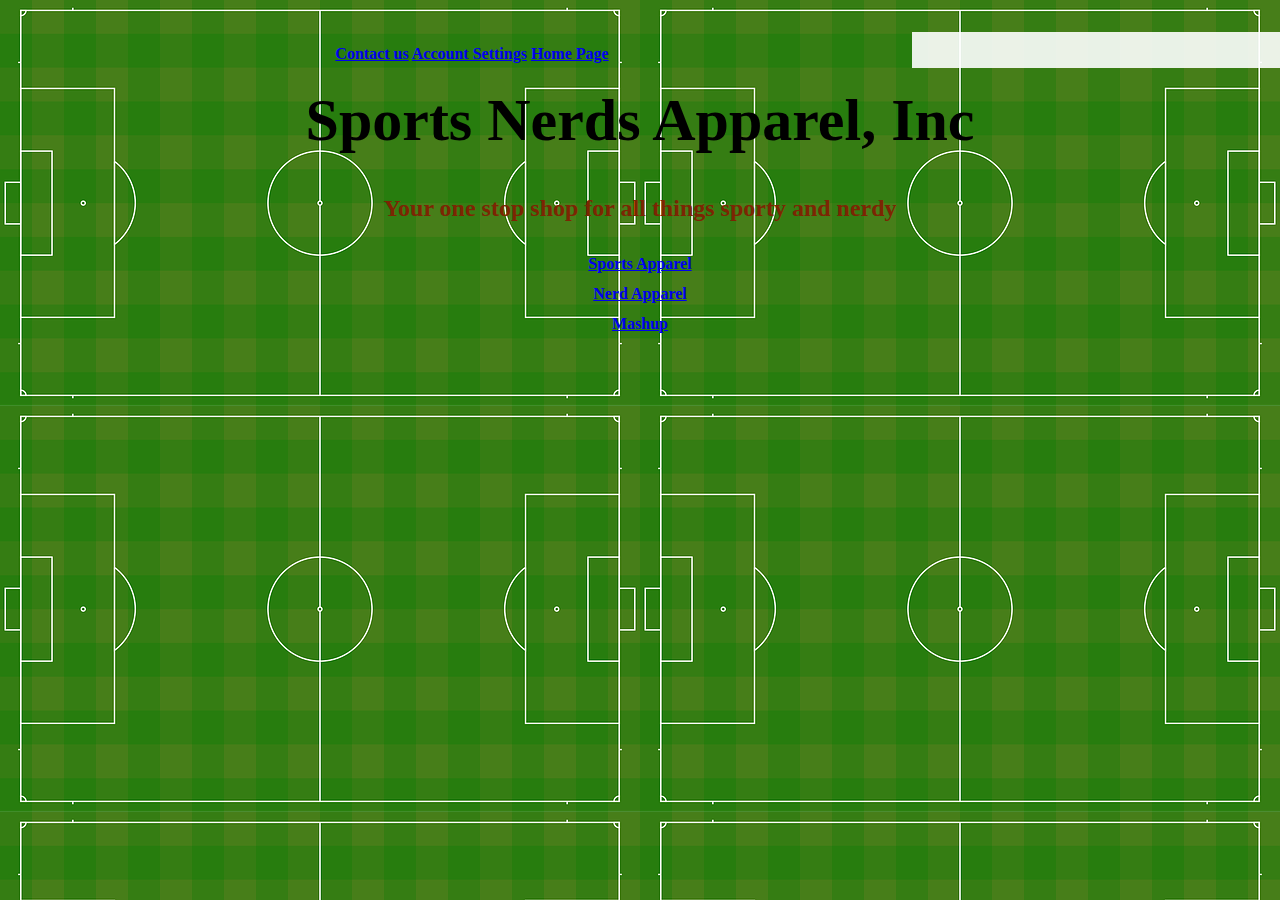
<file: Index.html>
<!doctype html>
<html>
<head>
<meta charset="utf-8">
<title>Index</title>
<link href="finalproject.css" rel="stylesheet" type="text/css">
</head>

<body>
	<!-- Header -->
		<header>
			<table class="nerd">
			
				<tr><th><a href="#">Contact us</a>
				<a href="#">Account Settings</a>
					<a href="Index.html">Home Page</a></tr>
		
	</table>
			<nav class= "style nav">
	
</nav>
</header>
	<br>
<!--Main Body -->
<main>
	
	<div class="Title">
		

		<h1>Sports Nerds Apparel, Inc</h1>
		<h2>Your one stop shop for all things sporty and nerdy</h2>
		<p>
			<table class="nerd">
				<tr>
					<th>
						<a href="sportsapparel.html">Sports Apparel</a>
					
				</tr>
				<tr>
					<th>
						<a href="nerdyapparel.html">Nerd Apparel</a>
					</th>
				</tr>
				<tr>
					<th>
						<a href="mashup.html">Mashup</a>
					</th>
				</tr>
				
			
		
			</table>
		</p>
	</div>
	
	

	</main> 
	
	
	
<!-- Footer -->
	
</body>
</html>
</file>
<file: finalproject.css>
@charset "utf-8";
/* CSS Document */


html {
	font-family: Gotham, "Helvetica Neue", Helvetica, Arial, "sans-serif"Helvetica Neue, Helvetica, Arial," sans-serif";
}


header {
	position: absolute;
	padding: 32px;
	top: 0;
	left: 0;
	width: 100%;
	z-index: 1000;
	
}

nav {
	opacity: .90;
	z-index: 400;
  	top: 0;
  	left: 0;
  	background: #fff;
  	position: relative;
  	display: block !important;
  	float: right;
  	width: 30%;
  	padding: .75em 1em 0 0;
  	height: 1.5em;
}

body {
	background-color:#FFFFFF;
	text-align: center;
	padding: 20px 20px 50px 20px;
	background-image: url(Images/field.png); 

	
	
}

.title {
	padding: 20px 20px 50px 20px;
	text-align: center;
	color:#F35C03; 
	
}

h1 {
	font-size: 60px;
}

h2 {
	color:#7C2503
}
.col {
	width: 100%;
}

.row:before, .row:after {
	content: "";
	display: table;
}

.row:after {
	clear: both;
}

.nerd {
	display: inline-block;
}

table, tr, th {
	
	align-content: center;
	
	padding: 5px;
	margin: 1px;
	
}

.NFL {
	max-height: 1600px;
	min-height: 800px;
	max-width: 1600px;
	min-width: 800px;
	column-width: 10px;
	margin-left: auto;
	margin-right: auto;
	margin-bottom: auto;
	margin-top: auto;
	font-weight: bold;
	border-color:#FFFFFF;
}
</file>
